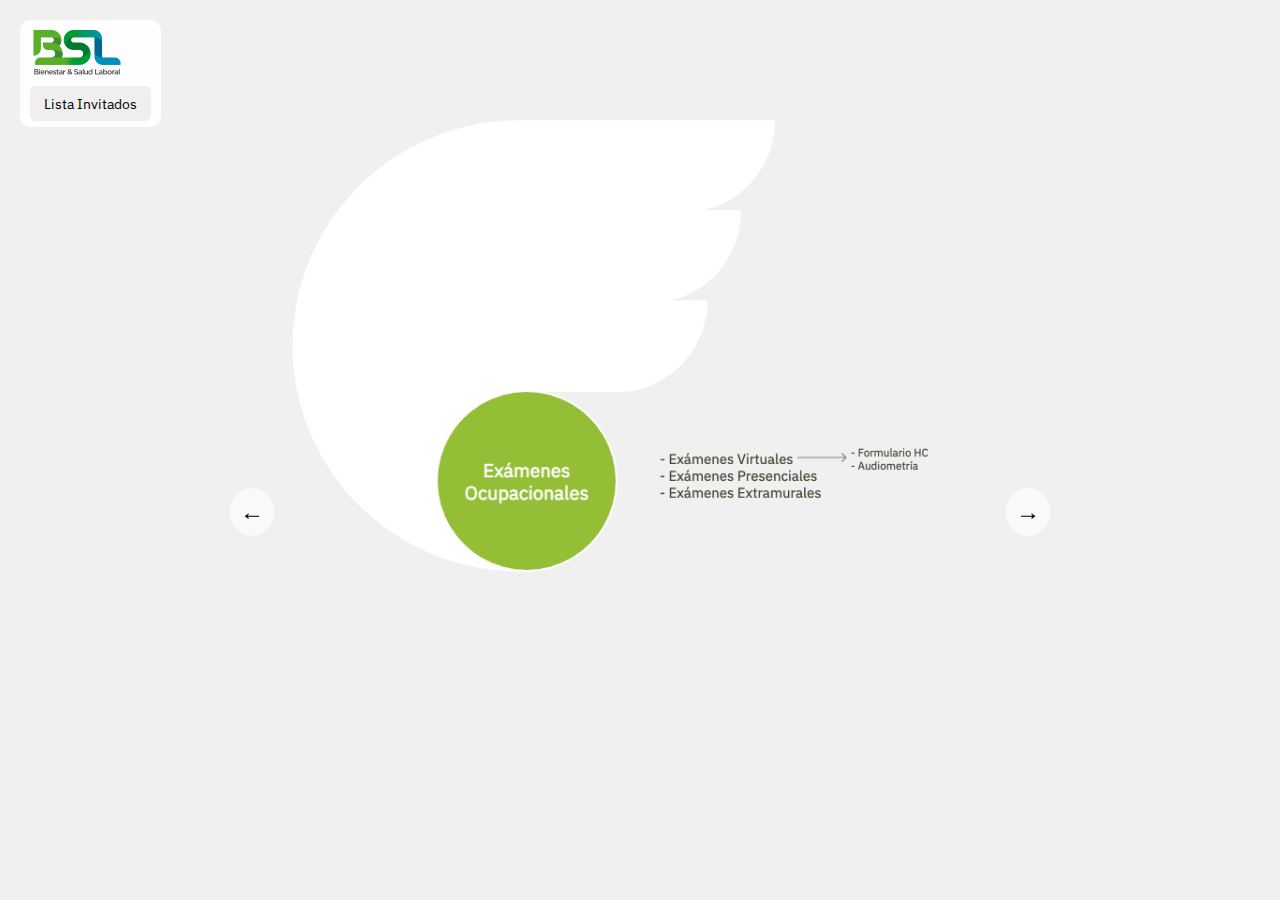
<file: index.html>
<!DOCTYPE html>
<html lang="es">
<head>
  <meta charset="UTF-8">
  <meta name="viewport" content="width=device-width, initial-scale=1.0">
  <title>BSL Servicios</title>
  <link rel="stylesheet" href="style.css">
  <link href="https://fonts.googleapis.com/css2?family=IBM+Plex+Sans&display=swap" rel="stylesheet">
</head>

<body>

  <!-- Header fijo con logo y botón -->
 <div class="header-fixed">
  <img src="img/logo.png" alt="Logo BSL" class="logo">
  <button class="invitados-open-btn" onclick="abrirInvitados()">Lista Invitados</button>
</div>

  

  <!-- Modal de invitados -->
  <div class="modal" id="modal-invitados">
    <div class="close-btn" onclick="cerrarInvitados()">✖</div>
    <div class="modal-content">
      <div id="grupos-container">
        <div class="grupo-input">
          <input type="text" placeholder="Nombre">
          <input type="text" placeholder="Celular">
          <button class="add-btn" onclick="agregarGrupo(this)">＋</button>
        </div>
      </div>
      <button class="enviar-btn" onclick="enviarResumen()">Enviar resumen</button>
    </div>
  </div>

  <!-- Contenedor principal -->
  <div class="container">
    <img src="img/1.png" alt="Imagen 1" class="imagen-base slide active">
    <img src="img/2.png" alt="Imagen 2" class="imagen-base slide">
    <img src="img/3.png" alt="Imagen 3" class="imagen-base slide">
    <img src="img/4.png" alt="Imagen 4" class="imagen-base slide">

    <!-- Botones -->
    <button class="nav-btn left" onclick="cambiarSlide(-1)">←</button>
    <button class="nav-btn right" onclick="cambiarSlide(1)">→</button>

    <!-- Zonas clicables -->
    <div class="zona zona1" onclick="abrirVideo('videos/video1.mp4')"></div>
    <div class="zona zona1a" onclick="abrirVideo('videos/Intro Pruebas.mp4')"></div>
    <div class="zona zona1b" onclick="abrirVideo('videos/Audiometria.mp4')"></div>
    <div class="zona zona2" onclick="abrirVideo('videos/video2.mp4')"></div>
    <div class="zona zona2b" onclick="window.open('https://oyster-app-3c7jx.ondigitalocean.app/?_id=b071b4a3-0339-42b3-bee7-8db1421c0781', '_blank')"></div>
    <div class="zona zona3" onclick="abrirVideo('videos/video3.mp4')"></div>
    <div class="zona zona4" onclick="abrirVideo('videos/video4.mp4')"></div>
  </div>

  <!-- Modal general -->
  <div class="modal" id="modal">
    <div class="close-btn" onclick="cerrarModal()">✖</div>
    <video id="video" controls autoplay style="display: none;"></video>
    <iframe id="iframe" style="display: none;" frameborder="0"></iframe>
  </div>

  <!-- Scripts -->
  <script src="script.js"></script>

</body>
</html>
</file>
<file: style.css>
body {
    margin: 0;
    font-family: sans-serif;
    background-color: #f0f0f0;
  }
  
  .container {
    position: relative;
    max-width: 800px;
    margin: auto;
    padding: 20px;
    height: 600px; /* ⚠️ ajusta según tu imagen */
    overflow: hidden;
  }
  
  
  /* Imágenes base como slides */
  .imagen-base {
    width: 100%;
    height: auto;
    display: block;
  }
  
  .slide {
    position: absolute;
    top: 0;
    left: 0;
    display: none;
    z-index: 10;
  }
  
  .slide.active {
    display: block;
    position: relative; /* hace que defina la altura del contenedor */
    z-index: 10;
  }
  
  /* Botones de navegación */
  .nav-btn {
    position: absolute;
    top: 80%;
    transform: translateY(-50%);
    background-color: rgba(255, 255, 255, 0.6);
    border: none;
    padding: 10px;
    font-size: 1.5rem;
    cursor: pointer;
    z-index: 30;
    border-radius: 50%;
  }
  
  .nav-btn.left {
    left: 10px;
  }
  
  .nav-btn.right {
    right: 10px;
  }
  
  /* Zonas clicables */
  .zona {
    position: absolute;
    cursor: pointer;
    z-index: 20;
    /* 🔧 Estilo temporal para verlas: eliminar al final */
    /* background-color: rgba(255, 0, 0, 0.2); 
    border: 1px dashed red; */
  }
  
  .zona1 { top: 70%; left: 52%; width: 15%; height: 2%; }
  .zona1a { top: 69%; left:75%; width: 8%; height: 2%; }
  .zona1b { top: 72%; left:75%; width: 8%; height: 2%; }
  .zona2 { top: 51%; left: 63%; width: 15%; height: 2%; }
  .zona2b { top: 54%; left: 63%; width: 15%; height: 2%; }
  .zona3 { top: 35%; left: 68%; width: 15%; height: 2%; }
  .zona4 { top: 38%; left: 68%; width: 15%; height: 2%; }
  
  /* Modal de video */
  .modal {
    position: fixed;
    top: 0; left: 0;
    width: 100vw; height: 100vh;
    background: rgba(0, 0, 0, 0.85);
    display: none;
    justify-content: center;
    align-items: center;
    z-index: 1000;
  }
  
  .modal.active {
    display: flex;
  }
  
  .modal video {
    width: 90%;
    max-width: 700px;
    border-radius: 10px;
    box-shadow: 0 0 20px black;
  }

  .modal iframe {
    width: 90%;
    height: 80vh;
    max-width: 900px;
    border-radius: 10px;
    box-shadow: 0 0 20px black;
  }
  
  
  .close-btn {
    position: absolute;
    top: 30px;
    right: 40px;
    font-size: 2.5rem;
    color: white;
    cursor: pointer;
    font-weight: bold;
  }
  
  /* Responsivo */
  @media (max-width: 600px) {
    .zona1, .zona1a, .zona1b, .zona2b, .zona3, .zona4 {
      width: 50%;
      left: 25%;
    }
  }
  
  
  
  /* Reutiliza el modal general */
  #modal-invitados {
    position: fixed;
    top: 0; left: 0;
    width: 100vw; height: 100vh;
    background: rgba(0, 0, 0, 0.85);
    display: none;
    justify-content: center;
    align-items: center;
    z-index: 1000;
    font-family: 'IBM Plex Sans', sans-serif;

  }
  
  #modal-invitados.active {
    display: flex;
  }
  
  #modal-invitados .modal-content {
    background: #f0f0f0;
    padding: 30px;
    border-radius: 15px;
    width: 90%;
    max-width: 600px;
    text-align: center;
  }
  
  .modal-content h3 {
    margin-bottom: 20px;
  }
  
  .grupo-input {
    display: flex;
    justify-content: flex-start;
    align-items: center;
    gap: 8px;
    margin-bottom: 12px;
    flex-wrap: nowrap; /* evita que el botón salte de línea */
    font-family: 'IBM Plex Sans', sans-serif;

  }
  
  .grupo-input input {
    padding: 10px;
    font-size: 1rem;
    border-radius: 6px;
    border: 1px solid #ccc;
    width: 40%;         /* más angosto */
    max-width: 100%;
    min-width: 120px;
    flex: none;
    font-family: 'IBM Plex Sans', sans-serif;

  }
  
  
  .add-btn {
    background-color: rgba(0, 0, 0, 0.05);
    border: none;
    font-size: 1.2rem;
    cursor: pointer;
    padding: 4px 10px;
    border-radius: 50%;
    height: 36px;
    width: 36px;
    line-height: 1;
    font-family: 'IBM Plex Sans', sans-serif;

  }
  
  
  .enviar-btn {
    background-color: transparent;
    color: black;
    border: 0.5px solid black;
    padding: 8px 24px;              /* 🔽 Menos altura, igual ancho horizontal */
    font-size: 0.95rem;             /* Opcionalmente un poco más pequeño */
    cursor: pointer;
    border-radius: 6px;
    margin-top: 20px;
    width: 100%;
    box-sizing: border-box;
    transition: background-color 0.3s, color 0.3s;
  }
  
  
  .enviar-btn:hover {
    background-color: black;
    color: grey;
  }
  
  
  
  
  .header-fixed {
    position: fixed;
    top: 20px;
    left: 20px;
    display: flex;
    flex-direction: column; /* ⬅️ Esto hace que los hijos se apilen verticalmente */
    align-items: flex-start;
    gap: 8px;
    background-color: rgba(255, 255, 255, 0.9); /* opcional */
    padding: 6px 10px;
    border-radius: 10px;
    z-index: 3000;
  }
  
  
  .logo {
    height: 52px;
    width: auto;
    display: block;
  }
  
  .invitados-open-btn {
    color: black;
    border: none;
    padding: 8px 14px;
    font-size: 0.9rem;
    cursor: pointer;
    border-radius: 6px;
    font-family: 'IBM Plex Sans', sans-serif;
  }
  


//CÓDIGO TEMPORAL PARA VER LAS ZONAS
  /*.zona {
    background-color: rgba(255, 0, 0, 0.2); 
    border: 1px dashed red;
  }*/
</file>
